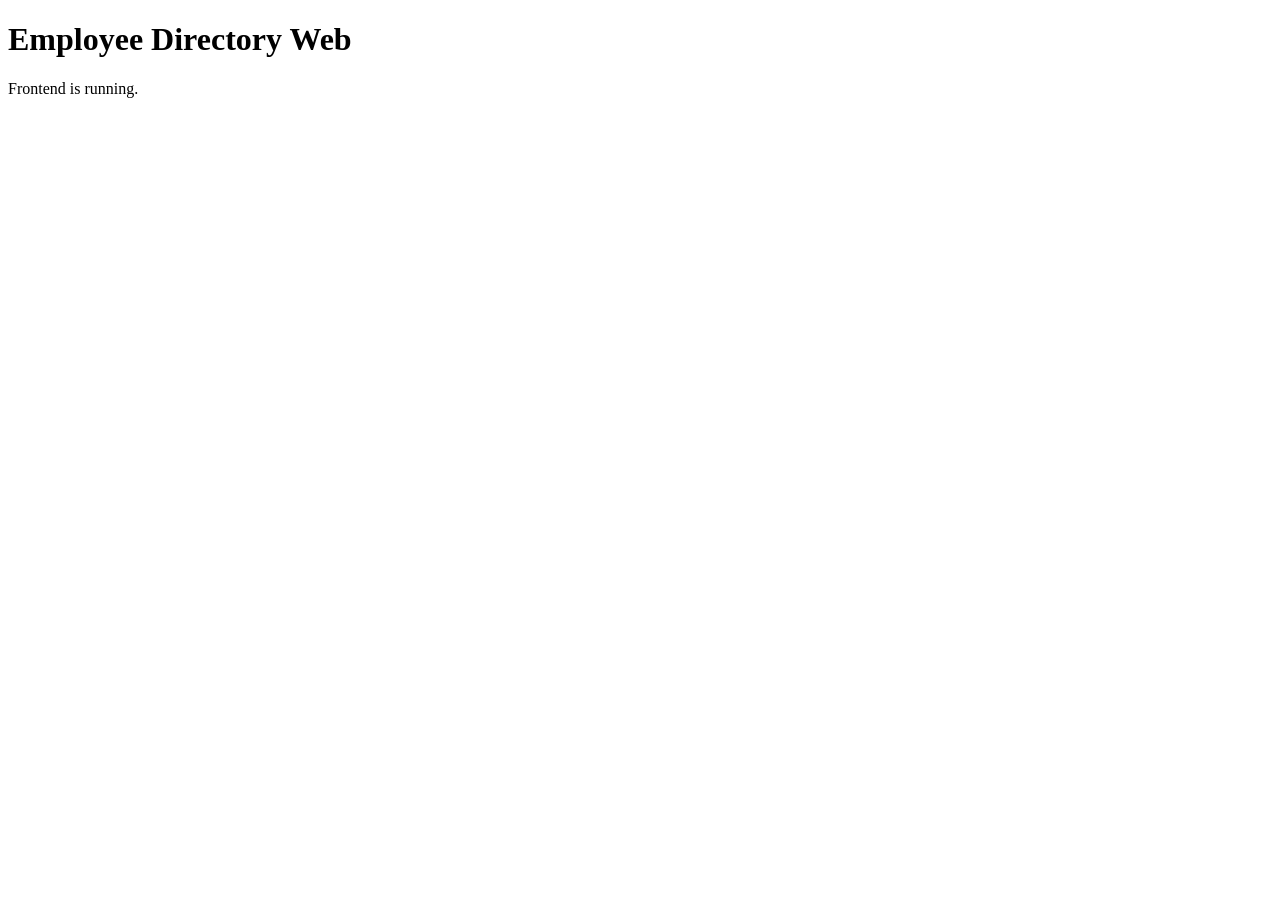
<file: src/EmployeeDirectory/EmployeeDirectory.Web/wwwroot/index.html>
﻿<!DOCTYPE html>
<html lang="en">
<head>
    <meta charset="UTF-8">
    <title>Employee Directory</title>
</head>
<body>

    <h1>Employee Directory Web</h1>
    <p>Frontend is running.</p>

</body>
</html>
</file>
